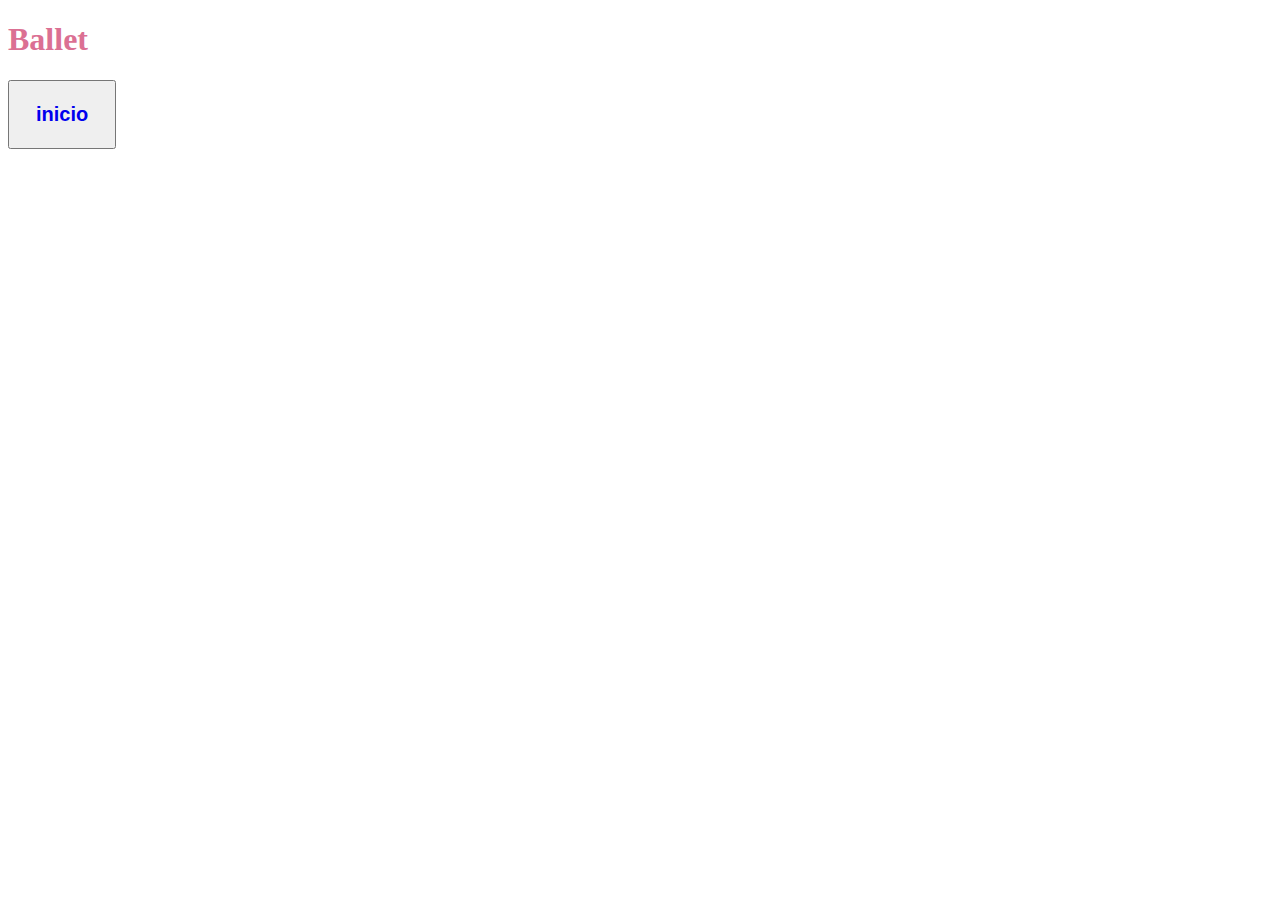
<file: ballet.html>
<!DOCTYPE html>
<html lang="en">
<head>
    <meta charset="UTF-8">
    <meta name="viewport" content="width=device-width, initial-scale=1.0">
    <title>Document</title>
    <link rel="stylesheet" href="style.css">
</head>
<body>
    <h1 >Ballet</h1>
    <button type="button" class="btn btn-primary"
        style="--bs-btn-padding-y: .25rem; --bs-btn-padding-x: .5rem; --bs-btn-font-size: .75rem;">
      <a href="http://127.0.0.1:5500/proyecto/index.html?#">inicio</a>
    </button>
     
</body>
</html>
</file>
<file: style.css>
h1{
    color: palevioletred;
}


a {
    text-decoration: none;
    padding: 10px;
    font-size: 20px;
    font-weight: 800;
    border-radius: 20px;
    margin: 10px;
    display: flex;
    justify-content: center;
    align-items: center;
    gap: 10px;
    transition: all 200ms;
   
}
</file>
